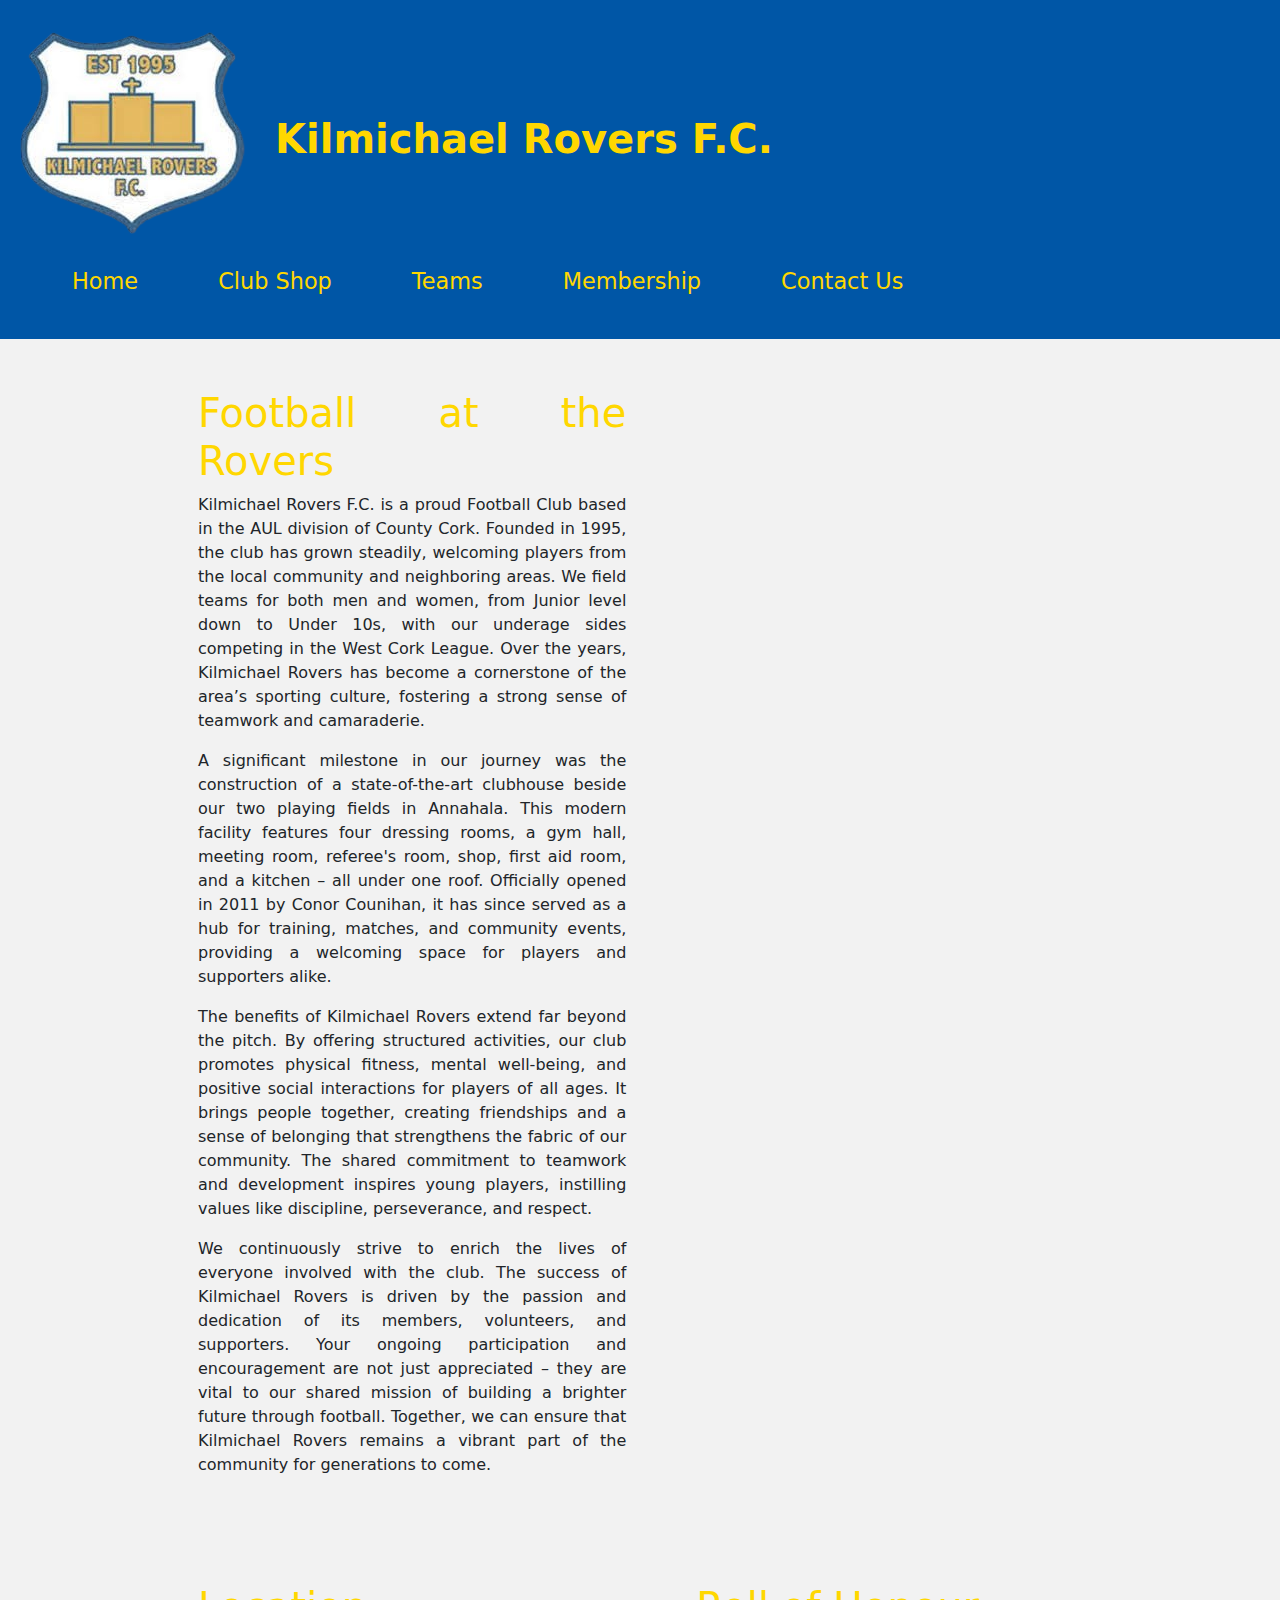
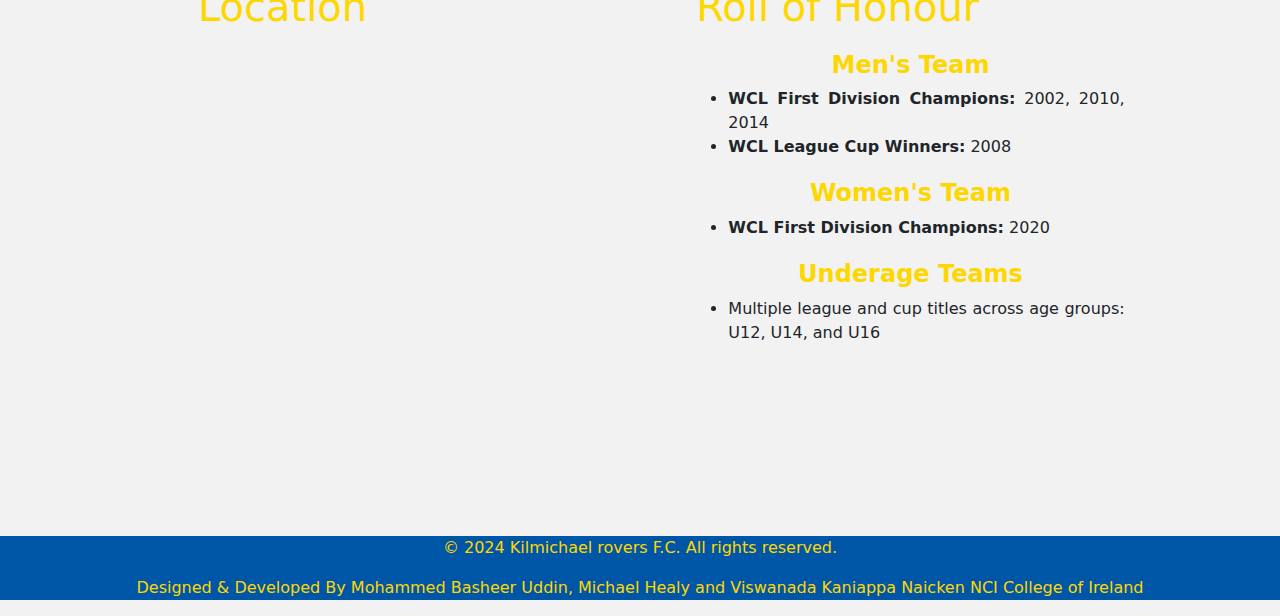
<file: index.html>
<!doctype html>
<head>
<meta name=viewport content="width=device-width,initial-scale=1">
<title>Kilmichael Rovers Home</title>
<link href=https://cdn.jsdelivr.net/npm/bootstrap@5.3.3/dist/css/bootstrap.min.css rel=stylesheet integrity=sha384-QWTKZyjpPEjISv5WaRU9OFeRpok6YctnYmDr5pNlyT2bRjXh0JMhjY6hW+ALEwIH crossorigin=anonymous>
<script src=https://cdn.jsdelivr.net/npm/bootstrap@5.3.3/dist/js/bootstrap.bundle.min.js integrity=sha384-YvpcrYf0tY3lHB60NNkmXc5s9fDVZLESaAA55NDzOxhy9GkcIdslK1eN7N6jIeHz crossorigin=anonymous></script>
<link rel=stylesheet href=style/CA2Style.css>
</head>
<body>
<nav class=navbar>
<div class=top>
<div id=image><img src=imagesCa2/kilmichaelrovers.png alt=Logo></div><h1 class=title>Kilmichael Rovers F.C.</h1>
</div>
<ul class=bar>
<li class=link><a href=index.html>Home</a></li>
<li class=link><a href=Kilmichaelrovers/clubshop.html>Club Shop</a></li>
<li class=link><a href=Kilmichaelrovers/teams.html>Teams</a></li>
<li class=link><a href=Kilmichaelrovers/history.html>Membership</a></li>
<li class=link><a href=Kilmichaelrovers/contactus.html>Contact Us</a></li>
</ul>

</nav>
<div class=row>
<div class=col-lg-5>
<h1>Football at the Rovers</h1>
<p>Kilmichael Rovers F.C. is a proud Football Club based in the AUL division of County Cork. Founded in 1995, the club has grown steadily, welcoming players from the local community and neighboring areas. We field teams for both men and women, from Junior level down to Under 10s, with our underage sides competing in the West Cork League. Over the years, Kilmichael Rovers has become a cornerstone of the area’s sporting culture, fostering a strong sense of teamwork and camaraderie.</p>
<p>A significant milestone in our journey was the construction of a state-of-the-art clubhouse beside our two playing fields in Annahala. This modern facility features four dressing rooms, a gym hall, meeting room, referee's room, shop, first aid room, and a kitchen – all under one roof. Officially opened in 2011 by Conor Counihan, it has since served as a hub for training, matches, and community events, providing a welcoming space for players and supporters alike.</p>
<p>The benefits of Kilmichael Rovers extend far beyond the pitch. By offering structured activities, our club promotes physical fitness, mental well-being, and positive social interactions for players of all ages. It brings people together, creating friendships and a sense of belonging that strengthens the fabric of our community. The shared commitment to teamwork and development inspires young players, instilling values like discipline, perseverance, and respect.</p>
<p>We continuously strive to enrich the lives of everyone involved with the club. The success of Kilmichael Rovers is driven by the passion and dedication of its members, volunteers, and supporters. Your ongoing participation and encouragement are not just appreciated – they are vital to our shared mission of building a brighter future through football. Together, we can ensure that Kilmichael Rovers remains a vibrant part of the community for generations to come. </p>
</div>
<div class=col-lg-5>
<iframe src="https://www.facebook.com/plugins/page.php?href=https%3A%2F%2Fwww.facebook.com%2Fkilmichaelrovers%2F&tabs=timeline&width=450&height=850&small_header=false&adapt_container_width=true&hide_cover=false&show_facepile=true&appId=1245254013100273" width=500 height=1000 style=border:none;overflow:hidden scrolling=no frameborder=0 allowfullscreen allow="autoplay; clipboard-write; encrypted-media; picture-in-picture; web-share"></iframe>
</div>
</div>
<div class=row>
<div class=col-lg-5>
<h1>Location</h1>
<iframe src="https://www.google.com/maps/embed?pb=!1m28!1m12!1m3!1d2463.519748614591!2d-9.012757770292206!3d51.86972452165388!2m3!1f0!2f0!3f0!3m2!1i1024!2i768!4f13.1!4m13!3e6!4m5!1s0x4844e36049cdb0df%3A0x586ca21c39ad0f81!2sKilmichael%20Rovers%20Fc!3m2!1d51.8696475!2d-9.0100705!4m5!1s0x4844e30064f25c11%3A0xf1adab062b52d777!2sInchisine%2C%20Kilmichael%2C%20Co.%20Cork!3m2!1d51.8697533!2d-9.0101801!5e0!3m2!1sen!2sie!4v1733264690429!5m2!1sen!2sie" width=600 height=450 style=border:0 allowfullscreen loading=lazy referrerpolicy=no-referrer-when-downgrade></iframe>
</div>
<div class=col-lg-5>
<h1>Roll of Honour</h1>
<h2>Men's Team</h2>
<ul>
<li><strong>WCL First Division Champions:</strong> 2002, 2010, 2014</li>
<li><strong>WCL League Cup Winners:</strong> 2008</li>
</ul>
<h2>Women's Team</h2>
<ul>
<li><strong>WCL First Division Champions:</strong> 2020</li>
</ul>
<h2>Underage Teams</h2>
<ul>
<li>Multiple league and cup titles across age groups: U12, U14, and U16</li>
</ul>
</div>
</div>
<footer class=footer>
<p>© 2024 Kilmichael rovers F.C. All rights reserved.</p>
<p>Designed & Developed By Mohammed Basheer Uddin, Michael Healy and Viswanada Kaniappa Naicken NCI College of Ireland</p>
</footer>
</body>
</file>
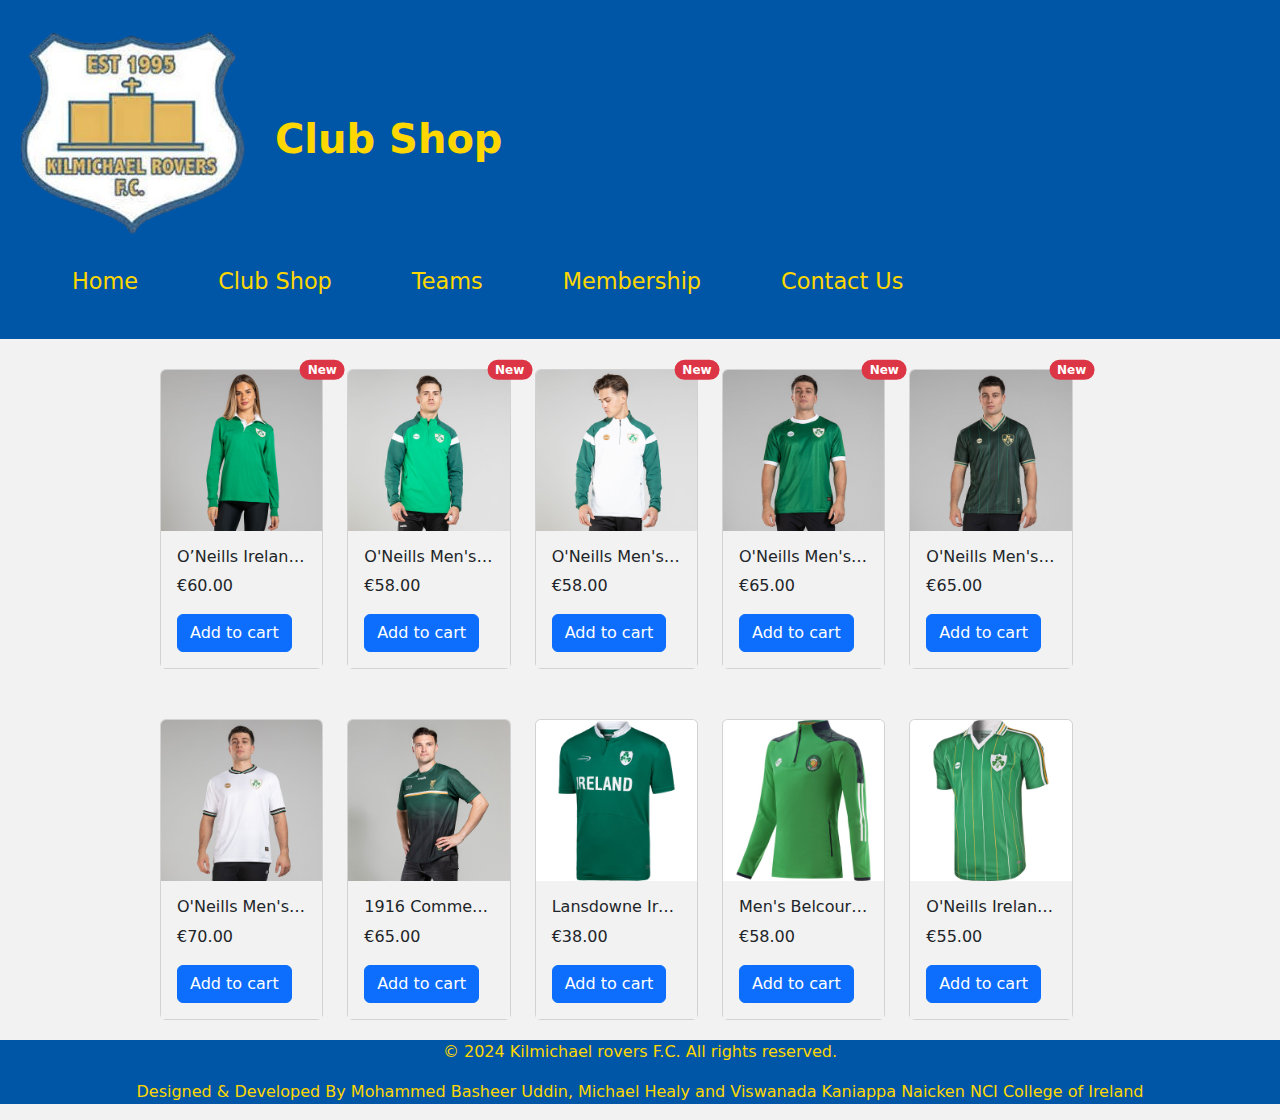
<file: Kilmichaelrovers/clubshop.html>
<!doctype html>
<head>
<meta charset=UTF-8>
<meta name=viewport content="width=device-width,initial-scale-1">
<title>Kilmichael Rovers Club Shop</title>
<link href=https://cdn.jsdelivr.net/npm/bootstrap@5.3.3/dist/css/bootstrap.min.css rel=stylesheet integrity=sha384-QWTKZyjpPEjISv5WaRU9OFeRpok6YctnYmDr5pNlyT2bRjXh0JMhjY6hW+ALEwIH crossorigin=anonymous>
<script src=https://cdn.jsdelivr.net/npm/bootstrap@5.3.3/dist/js/bootstrap.bundle.min.js integrity=sha384-YvpcrYf0tY3lHB60NNkmXc5s9fDVZLESaAA55NDzOxhy9GkcIdslK1eN7N6jIeHz crossorigin=anonymous></script>
<link rel=stylesheet href=../style/CA2Style.css>
</head>
<body>
<nav class=navbar>
<div class=top>
<div id=image><img src=../imagesCa2/kilmichaelrovers.png alt=Logo></div><h1 class=title>Club Shop</h1>
</div>
<ul class=bar>
<li class=link><a href=../index.html>Home</a></li>
<li class=link><a href=../Kilmichaelrovers/clubshop.html>Club Shop</a></li>
<li class=link><a href=../Kilmichaelrovers/teams.html>Teams</a></li>
<li class=link><a href=../Kilmichaelrovers/history.html>Membership</a></li>
<li class=link><a href=../Kilmichaelrovers/contactus.html>Contact Us</a></li>
</ul>

</nav>
<div class=row>
<div class=col-lg-2>
<div class="card expand">
<img src=../imagesCa2/4t5a8026.jpg class=card-img-top alt=...>
<span class="position-absolute top-0 start-100 translate-middle badge rounded-pill bg-danger">New</span>
<div class=card-body>
<h6 class=card-title>O’Neills Ireland Anthem Rugby Shirt</h6>
<p class=card-text>€60.00</p>
<a href=# class="btn btn-primary">Add to cart</a>
</div>
</div>
</div>
<div class=col-lg-2>
<div class="card expand">
<img src=../imagesCa2/4t5a1311.jpg class=card-img-top alt=...>
<span class="position-absolute top-0 start-100 translate-middle badge rounded-pill bg-danger">New</span>
<div class=card-body>
<h6 class=card-title>O'Neills Men's Ireland Premier Brushed Half Zip Green / White</h6>
<p class=card-text>€58.00</p>
<a href=# class="btn btn-primary">Add to cart</a>
</div>
</div>
</div>
<div class=col-lg-2>
<div class="card expand">
<img src=../imagesCa2/4t5a1290.jpg class=card-img-top alt=...>
<span class="position-absolute top-0 start-100 translate-middle badge rounded-pill bg-danger">New</span>
<div class=card-body>
<h6 class=card-title>O'Neills Men's Ireland Premier Brushed Half Zip White / Green</h6>
<p class=card-text>€58.00</p>
<a href=# class="btn btn-primary">Add to cart</a>
</div>
</div>
</div>
<div class=col-lg-2>
<div class="card expand">
<img src=../imagesCa2/4t5a5048-2-new.jpg class=card-img-top alt=...>
<span class="position-absolute top-0 start-100 translate-middle badge rounded-pill bg-danger">New</span>
<div class=card-body>
<h6 class=card-title>O'Neills Men's Ireland Premier Jersey Shamrock Green</h6>
<p class=card-text>€65.00</p>
<a href=# class="btn btn-primary">Add to cart</a>
</div>
</div>
</div>
<div class=col-lg-2>
<div class="card expand">
<img src=../imagesCa2/4t5a5056-new.jpg class=card-img-top alt=...>
<span class="position-absolute top-0 start-100 translate-middle badge rounded-pill bg-danger">New</span>
<div class=card-body>
<h6 class=card-title>O'Neills Men's Ireland Premier Jersey Green / Gold</h6>
<p class=card-text>€65.00</p>
<a href=# class="btn btn-primary">Add to cart</a>
</div>
</div>
</div>
</div>
<div class=row>
<div class=col-lg-2>
<div class="card expand">
<img src=../imagesCa2/4t5a5009-new.jpg class=card-img-top alt=...>
<div class=card-body>
<h6 class=card-title>O'Neills Men's Ireland Premier Jersey Pearl White</h6>
<p class=card-text>€70.00</p>
<a href=# class="btn btn-primary">Add to cart</a>
</div>
</div>
</div>
<div class=col-lg-2>
<div class="card expand">
<img src=../imagesCa2/4t5a1785.jpg class=card-img-top alt=...>
<div class=card-body>
<h6 class=card-title>1916 Commemoration Jersey Green</h6>
<p class=card-text>€65.00</p>
<a href=# class="btn btn-primary">Add to cart</a>
</div>
</div>
</div>
<div class=col-lg-2>
<div class="card expand">
<img src=../imagesCa2/ireland-shamrock-perf-ss-rugby-jersey-green-1.jpg class=card-img-top alt=...>
<div class=card-body>
<h6 class=card-title>Lansdowne Ireland Men's Shamrock Performance Short Sleeve Rugby Top Green</h6>
<p class=card-text>€38.00</p>
<a href=# class="btn btn-primary">Add to cart</a>
</div>
</div>
</div>
<div class=col-lg-2>
<div class="card expand">
<img src=../imagesCa2/belc-184-2-irls-gnmewh-adlt-p1.jpg class=card-img-top alt=...>
<div class=card-body>
<h6 class=card-title>Men's Belcourt Éire Brushed Half Zip Top Green / Marine / White</h6>
<p class=card-text>€58.00</p>
<a href=# class="btn btn-primary">Add to cart</a>
</div>
</div>
</div>
<div class=col-lg-2>
<div class="card expand">
<img src=../imagesCa2/ireland-2014-jersey-green-1_8.jpg class=card-img-top alt=...>
<div class=card-body>
<h6 class=card-title>O'Neills Ireland Retro 2 Stripe Home Jersey</h6>
<p class=card-text>€55.00</p>
<a href=# class="btn btn-primary">Add to cart</a>
</div>
</div>
</div>
</div>
<footer class=footer>
<p>© 2024 Kilmichael rovers F.C. All rights reserved.</p>
<p>Designed & Developed By Mohammed Basheer Uddin, Michael Healy and Viswanada Kaniappa Naicken NCI College of Ireland</p>
</footer>
</body>
</file>
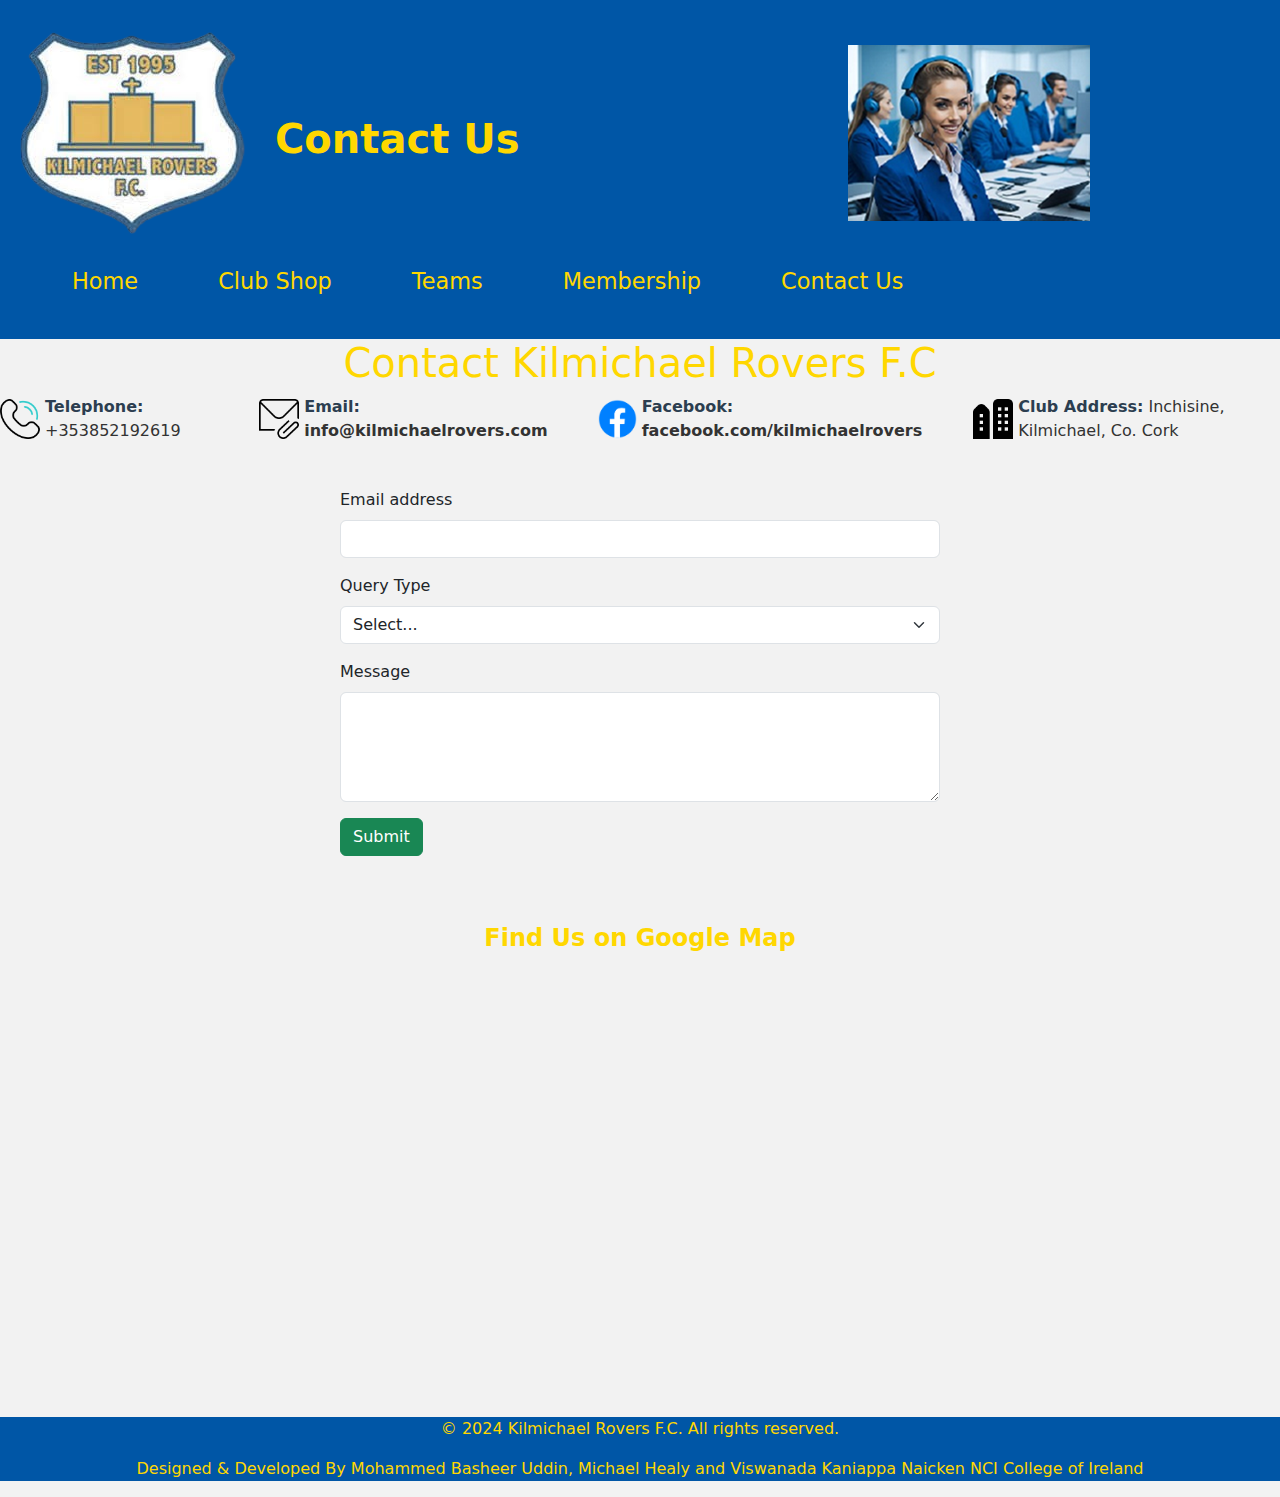
<file: Kilmichaelrovers/contactus.html>
<!DOCTYPE html> <!--already specifies in Index page-->
<html lang="en">

<head>
  <meta charset="UTF-8">
  <meta name="viewport" content="width=device-width, initial-scale=1.0">
  <title>Kilmichael Rovers Contact Us</title>
  
  
  <title>Contact Us</title>
  <link href="https://cdn.jsdelivr.net/npm/bootstrap@5.1.3/dist/css/bootstrap.min.css" rel="stylesheet">
  <link rel="stylesheet" href="../style/CA2Style.css" />
 
 
   <nav class="navbar">
			<div class="top">
    			<div id= "image"><img src="../imagesCa2/kilmichaelrovers.png" alt="Logo"></div><h1 class="title">Contact Us</h1>
    		</div>
	 
	  <nav class="navbar">
			<div class="top right">
    			<div id= "image"><img src="../imagesCa2/contactUs.png" alt="Logo"></div>
    		</div>
	</nav>
	
     <ul class="bar">
 	 				 <li class="link"><a href="../index.html">Home</a></li>
            <li class="link"><a href="../Kilmichaelrovers/clubshop.html">Club Shop</a></li>
            <li class="link"><a href="../Kilmichaelrovers/teams.html">Teams</a></li>
            <li class="link"><a href="../Kilmichaelrovers/history.html">Membership</a></li>
            <li class="link"><a href="../Kilmichaelrovers/contactus.html">Contact Us</a></li>
					</ul>
   
    </nav>
   
   
   
</head>

<body>

  <header class="header">
    <h1><center>Contact Kilmichael Rovers F.C</center></h1>
  </header>
 
  <div class="contact-info-form-container">

   <div class="contact-item">
    <img src="../imagesCa2/phone.png" alt="Telephone Icon" class="contact-icon">
    <div class="contact-text">
      <p><strong>Telephone:</strong> +353852192619</p>
    </div>
  </div>

 
  <div class="contact-item">
    <img src="../imagesCa2/email.png" alt="Email Icon" class="contact-icon">
    <div class="contact-text">
      <p><strong>Email:</strong> <a href="mailto:info@kilmichaelrovers.com">info@kilmichaelrovers.com</a></p>
    </div>
  </div>

  <!-- Facebook Section -->
  <div class="contact-item">
    <img src="../imagesCa2/facebook-icon.png" alt="Facebook" class="contact-icon">
    <div class="contact-text">
      <p><strong>Facebook:</strong> <a href="https://www.facebook.com/kilmichaelrovers/" target="_blank">facebook.com/kilmichaelrovers</a></p>
    </div>
  </div>

  <!-- Office Address Section -->
  <div class="contact-item">
    <img src="../imagesCa2/office.png" alt="Office Icon" class="contact-icon">
    <div class="contact-text">
      <p><strong>Club Address:</strong> Inchisine, Kilmichael, Co. Cork</p>
    </div>
  </div>

</div>

   
  <div class="container form-container"> <!--this tag is used in HTML for organising content with a responsive, fixed-width layout, when using frameworks like Bootstrap-->
    <form id="contactForm" action="#" method="post">
      <div class="mb-3">
        <label for="email" class="form-label">Email address</label>
        <input type="email" class="form-control" id="email" name="email" required>
        <div id="emailError" class="invalid-feedback">Please enter a valid email address.</div>
      </div>

      <div class="mb-3">
        <label for="queryType" class="form-label">Query Type</label>
        <select class="form-select" id="queryType" name="queryType" required>
           <option value="">Select...</option>
           <option value="Player">Player</option>
           <option value="Coach">Coach</option>
           <option value="Supporter">Supporter</option>
        </select>
      </div>

      <div class="mb-3">
        <label for="message" class="form-label">Message</label>
        <textarea class="form-control" id="message" name="message" rows="4" required></textarea>
      </div>

      <button type="submit" class="btn btn-success">Submit</button>
    </form>
  </div>
  
  <!-- Heading for Google Map -->
  <div class="container">
    <h2 class="mt-5"><center>Find Us on Google Map</center></h2>
    
  </div>
  
   
  
  
  
<center>
   <iframe src="https://www.google.com/maps/embed?pb=!1m18!1m12!1m3!1d2463.5179923618816!2d-9.012755024455965!3d51.86975658416898!2m3!1f0!2f0!3f0!3m2!1i1024!2i768!4f13.1!3m3!1m2!1s0x4844e30064f25c11%3A0xf1adab062b52d777!2sKilmichael%20Rovers%20FC!5e0!3m2!1sen!2sie!4v1733349614460!5m2!1sen!2sie" width="600" height="450" style="border:0;" allowfullscreen="" loading="lazy" referrerpolicy="no-referrer-when-downgrade"></iframe></center>
  </div>
  <!-- Google Map Section -->
 <!--  <div id="map" style="height: 450px; width: 100%;"></div> -->
   
  <script>
    document.getElementById('contactForm').addEventListener('submit', function(event) {
      const email = document.getElementById('email');
      if (!email.value.includes('@')) {
        email.classList.add('is-invalid');
        event.preventDefault();
      } else {
        email.classList.remove('is-invalid');
        alert("Thank you! Your message has been submitted.");
        
        // Clear the form fields after the alert
        document.getElementById('contactForm').reset();
      }
    });
  </script>
  <footer class="footer">
    <p>© 2024 Kilmichael Rovers F.C. All rights reserved.</p>
	<p>Designed & Developed By Mohammed Basheer Uddin, Michael Healy and Viswanada Kaniappa Naicken NCI College of Ireland</p>
  </footer>

</body>
</html>
</file>
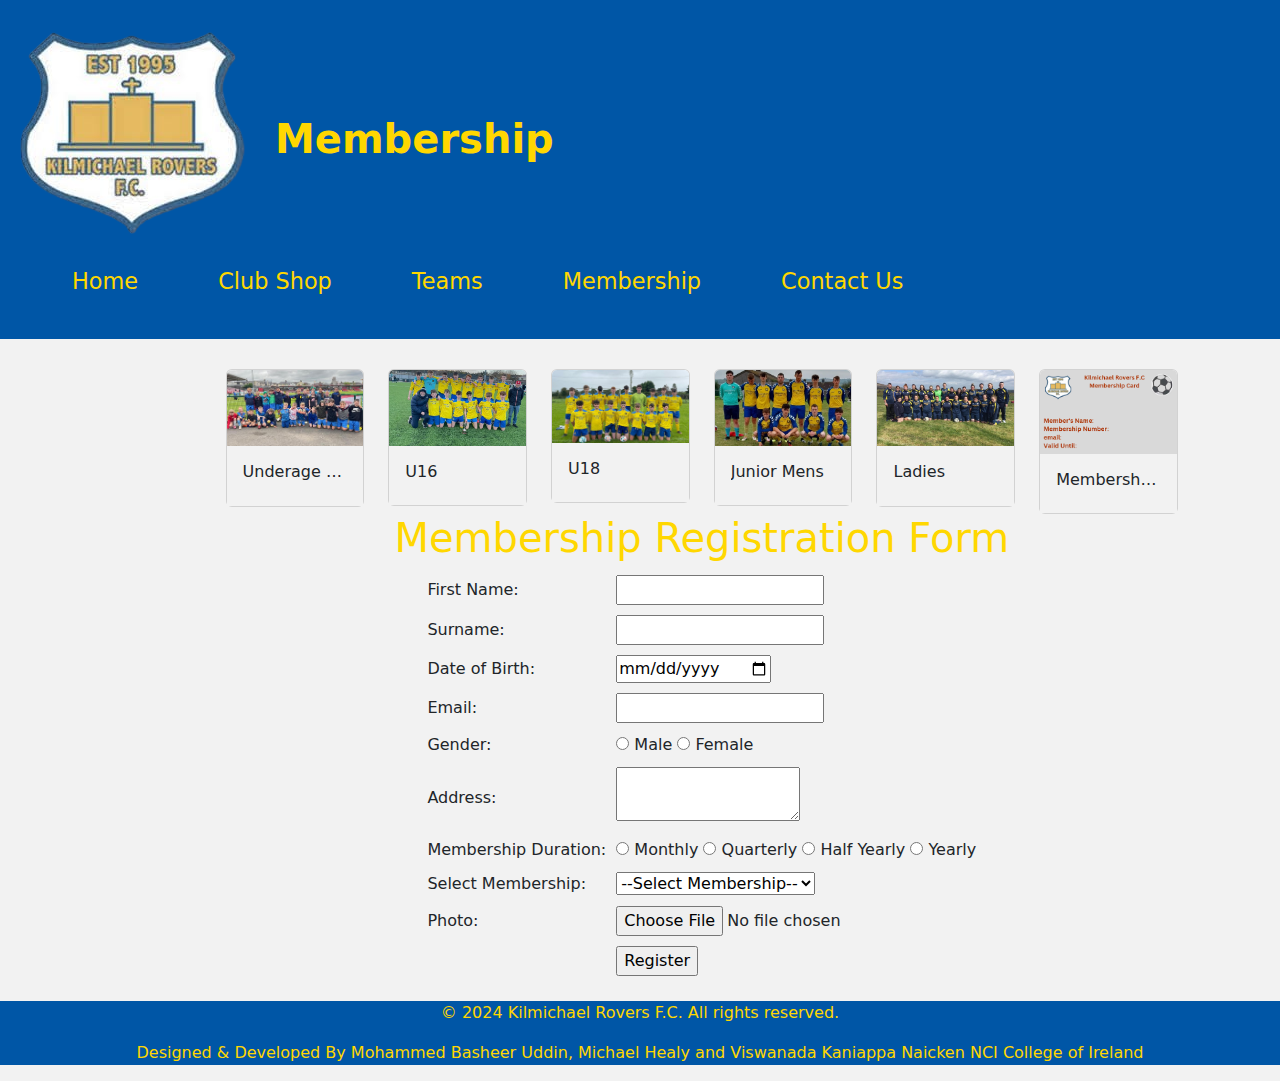
<file: Kilmichaelrovers/history.html>
<!DOCTYPE html>
<html lang="en">
<head>
    <meta charset="UTF-8">
    <meta name="viewport" content="width=device-width, initial-scale=1.0">
     <title>Kilmichael Rovers F.C Membership</title>
	 <link href="https://cdn.jsdelivr.net/npm/bootstrap@5.1.3/dist/css/bootstrap.min.css" rel="stylesheet">
    <link rel="stylesheet" href="../style/CA2Style.css"> <!-- Link to the CSS file -->
	
	
</head>
<body>
    <nav class="navbar">
			<div class="top">
    			<div id= "image"><img src="../imagesCa2/kilmichaelrovers.png" alt="Logo"></div><h1 class="title">Membership</h1>
    			</div>
		
				
	  	          <ul class="bar">
 	 				<li class="link"><a href="../index.html">Home</a></li>
  					<li class="link"><a href="../Kilmichaelrovers/clubshop.html">Club Shop</a></li>
  					<li class="link"><a href="../Kilmichaelrovers/teams.html">Teams</a></li>
  					<li class="link"><a href="../Kilmichaelrovers/history.html">Membership</a></li>
  					<li class="link"><a href="../Kilmichaelrovers/contactus.html">Contact Us</a></li>
					</ul>
				</div>	
		
  		</nav>

   <div class="container">
    <section class="row">
      <!-- Product 1 -->
      <div class="col-md-2">
        <div class="card">
          <img src="../imagesCa2/Underageteam.png" alt="Underageteam" class="card-img-top">
          <div class="card-body">
            <h6 class="card-title">Underage Team</h6>
           </div>
        </div>
     </div>

      <!-- Product 2 -->
      <div class="col-md-2">
        <div class="card">
          <img src="../imagesCa2/KilmichaelU16.png" alt="KilmichaelU16" class="card-img-top">
          <div class="card-body">
           <h6 class="card-title">U16</h6>
            
          </div>
        </div>
      </div>
	  
	   <!-- Product 3 -->
      <div class="col-md-2">
        <div class="card">
          <img src="../imagesCa2/KilmichaelU18.png" alt="KilmichaelU18" class="card-img-top">
          <div class="card-body">
            <h6 class="card-title">U18</h6>
           </div>
        </div>
      </div>
	  
	   <!-- Product 4 -->
      <div class="col-md-2">
        <div class="card">
          <img src="../imagesCa2/kilmichaeljuniormens.png" alt="juniormens" class="card-img-top">
          <div class="card-body">
            <h6 class="card-title">Junior Mens</h6>
           </div>
        </div>
      </div>
	  
	   <!-- Product 5 -->
      <div class="col-md-2">
        <div class="card">
          <img src="../imagesCa2/Kilmichael Rovers ladies.png" alt="ladies" class="card-img-top">
          <div class="card-body">
            <h6 class="card-title">Ladies</h6>
           </div>
        </div>
      </div>
	  
	   <div class="col-md-2">
        <div class="card">
          <img src="../imagesCa2/Membership.png" alt="ladies" class="card-img-top">
          <div class="card-body">
          <h6 class="card-title">MembershipCard</h6>
			
	  
			
           </div>
        </div>
      </div>
	    
	  
	   <header class="header">
    <h1><center>Membership Registration Form</center></h1>
  </header>
    <form name="myform" action="" method="post">
        <table cellpadding="5" cellspacing="5" align="center">
            <tr>
                <td>First Name:</td>
                <td><input type="text" name="fname" required></td>
            </tr>
            <tr>
                <td>Surname:</td>
                <td><input type="text" name="sname" required></td>
            </tr>
            <tr>
                <td>Date of Birth:</td>
                <td><input type="date" name="date" required></td>
            </tr>
            <tr>
                <td>Email:</td>
                <td><input type="email" name="email" required></td>
            </tr>
            <tr>
                <td>Gender:</td>
                <td>
                    <input type="radio" name="gender" value="Male" required> Male
                    <input type="radio" name="gender" value="Female"> Female
                </td>
            </tr>
            <tr>
                <td>Address:</td>
                <td><textarea name="address" required></textarea></td>
            </tr>
            <tr>
                <td>Membership Duration:</td>
                <td>
                    <input type="radio" name="duration" value="Monthly" required> Monthly
                    <input type="radio" name="duration" value="Quarterly"> Quarterly
                    <input type="radio" name="duration" value="Half Yearly"> Half Yearly
                    <input type="radio" name="duration" value="Yearly"> Yearly
                </td>
            </tr>
            <tr>
                <td>Select Membership:</td>
                <td>
                    <select name="Membership" required>
                        <option value="">--Select Membership--</option>
                        <option value="Player">Player</option>
                        <option value="Coach">Coach</option>
                        <option value="Supporter">Supporter</option>
                    </select>
                </td>
            </tr>
            <tr>
                <td>Photo:</td>
                <td><input type="file" name="photo" accept="image/*" required></td>
            </tr>
            <tr>
                <td></td>
                <td><input type="submit" value="Register"></td>
            </tr>
        </table>
    </form>
	
	</div>
	
	<footer class="footer">
    <p>© 2024 Kilmichael Rovers F.C. All rights reserved.</p>
	<p>Designed & Developed By Mohammed Basheer Uddin, Michael Healy and Viswanada Kaniappa Naicken NCI College of Ireland</p>
  </footer>

</body>
</html>
</file>
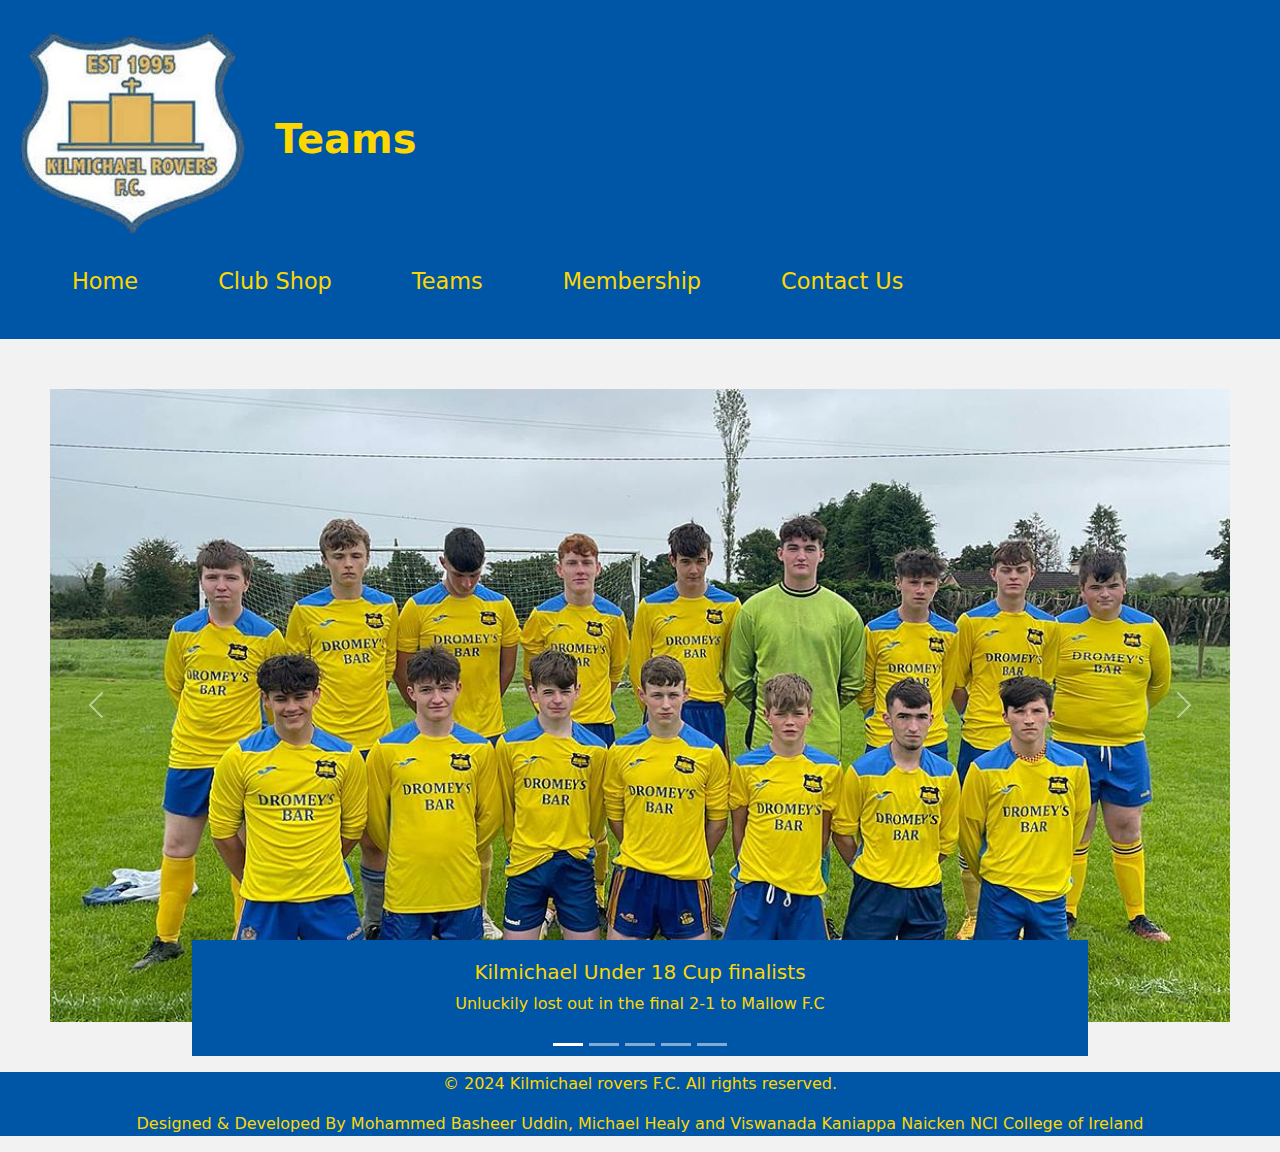
<file: Kilmichaelrovers/teams.html>
<!doctype html>
<head>
<meta charset=UTF-8>
<meta name=viewport content="width=device-width,initial-scale=1">
<title>Kilmichael Rovers Teams</title>
<link href=https://cdn.jsdelivr.net/npm/bootstrap@5.3.3/dist/css/bootstrap.min.css rel=stylesheet integrity=sha384-QWTKZyjpPEjISv5WaRU9OFeRpok6YctnYmDr5pNlyT2bRjXh0JMhjY6hW+ALEwIH crossorigin=anonymous>
<script src=https://cdn.jsdelivr.net/npm/bootstrap@5.3.3/dist/js/bootstrap.bundle.min.js integrity=sha384-YvpcrYf0tY3lHB60NNkmXc5s9fDVZLESaAA55NDzOxhy9GkcIdslK1eN7N6jIeHz crossorigin=anonymous></script>
<link rel=stylesheet href=../style/CA2Style.css>
</head>
<body>
<nav class=navbar>
<div class=top>
<div id=image><img src=../imagesCa2/kilmichaelrovers.png alt=Logo></div><h1 class=title>Teams</h1>
</div>
<ul class=bar>
<li class=link><a href=../index.html>Home</a></li>
<li class=link><a href=../Kilmichaelrovers/clubshop.html>Club Shop</a></li>
<li class=link><a href=../Kilmichaelrovers/teams.html>Teams</a></li>
<li class=link><a href=../Kilmichaelrovers/history.html>Membership</a></li>
<li class=link><a href=../Kilmichaelrovers/contactus.html>Contact Us</a></li>
</ul>

</nav>
<div id=carouselExampleCaptions class="carousel slide">
<div class=carousel-indicators>
<button type=button data-bs-target=#carouselExampleCaptions data-bs-slide-to=0 class=active aria-current=true aria-label="Slide 1"></button>
<button type=button data-bs-target=#carouselExampleCaptions data-bs-slide-to=1 aria-label="Slide 2"></button>
<button type=button data-bs-target=#carouselExampleCaptions data-bs-slide-to=2 aria-label="Slide 3"></button>
<button type=button data-bs-target=#carouselExampleCaptions data-bs-slide-to=3 aria-label="Slide 4"></button>
<button type=button data-bs-target=#carouselExampleCaptions data-bs-slide-to=4 aria-label="Slide 5"></button>
</div>
<div class=carousel-inner>
<div class="carousel-item active">
<img src=../imagesCa2/KilmichaelU18.jpeg class="d-block w-100" alt=KilmichaelU16>
<div class="carousel-caption d-none d-md-block">
<h5>Kilmichael Under 18 Cup finalists</h5>
<p>Unluckily lost out in the final 2-1 to Mallow F.C</p>
</div>
</div>
<div class=carousel-item>
<img src=../imagesCa2/KilmichaelU16.jpg class="d-block w-100" alt=KilmichaelU16>
<div class="carousel-caption d-none d-md-block">
<h5>Kilmichael U16</h5>
<p>Recently victorious in their cup final versus Dunmanway town. Wining 4-1</p>
</div>
</div>
<div class=carousel-item>
<img src="../imagesCa2/Kilmichael Rovers ladies.jpg" class="d-block w-100" alt="Senior Ladies Team">
<div class="carousel-caption d-none d-md-block">
<h5>Kilmichaels Junior Ladies Team</h5>
<p>First junior ladies team to represent Kilmichael</p>
</div>
</div>
<div class=carousel-item>
<img src=../imagesCa2/Underageteam.jpeg class="d-block w-100" alt="Underage team">
<div class="carousel-caption d-none d-md-block">
<h5>Kilmichaels underage team</h5>
<p>Recently our underage team lined out at Turners Cross the home of Cork City F.C.</p>
</div>
</div>
<div class=carousel-item>
<img src=../imagesCa2/kilmichaeljuniormens.jpg class="d-block w-100" alt="Mens Junior Team">
<div class="carousel-caption d-none d-md-block">
<h5>Kilmichaels Mens Junior Team</h5>
<p>Our Junior team leads AUL division one at the half way stage</p>
</div>
</div>
</div>
<button class=carousel-control-prev type=button data-bs-target=#carouselExampleCaptions data-bs-slide=prev>
<span class=carousel-control-prev-icon aria-hidden=true></span>
<span class=visually-hidden>Previous</span>
</button>
<button class=carousel-control-next type=button data-bs-target=#carouselExampleCaptions data-bs-slide=next>
<span class=carousel-control-next-icon aria-hidden=true></span>
<span class=visually-hidden>Next</span>
</button>
</div>
<footer class=footer>
<p>© 2024 Kilmichael rovers F.C. All rights reserved.</p>
<p>Designed & Developed By Mohammed Basheer Uddin, Michael Healy and Viswanada Kaniappa Naicken NCI College of Ireland</p>
</footer>
</body>
</file>
<file: style/CA2Style.css>
body {
   background-color:#F2F2F2;
}	
div{
  background-color:#F2F2F2
}
.navbar {
  display: flex;
  justify-content: flex-start;
  align-items: center;
  background-color: #0056A6;
  padding: 20px ;
}
.title{
  background-color:#0056A6;
  margin-left: -120px;
}

.carousel-caption{
  background-color:#0056A6;
  color: #FFD700;
}
.carousel-item{
  padding: 50px ;
  background-color:#F2F2F2

}

.carousel-indicators {
  background-color:#0056A6;
  color: #FFD700;}

.top{
  display: flex;
  justify-content: space-between;
  align-items: center;
  background-color:#0056A6;
 }

.bar{
  list-style: none;
  display: flex;
   margin: 20px;
   gap:80px;
  width: 100%;
  text-align: center;
  flex-wrap: wrap; 
}


.link a{
  text-decoration: none;
  color: #FFD700;
  font-size: 1.4em;
  transition: color 0.3s ease;
  text-align: center;

}

.link a:hover {
  color: #ff6347;
}
.title {
  color: #FFD700;
  margin-top: 20px;
  font-size: 2.5em; 
  font-weight: bold;
  text-align: center;
  width: 100%;
}

#image {
	padding-right: 150px;
	background-color:#0056A6;
}

#contact-image { /* Contact Us image */
		position:fixed; /* Use fixed to keep the image in place even when scrolling */
		top: 0; /* Aign to the top */
		right: 0; /* align top right */
		margin-top: 10px; /* Add space from the top */
		margin-right: 10px; /* Add space from the right edge */
		/*max-width: 200px; *//* Optional: Limit the image size */
		
		/* Google Map section styling */
    #map {
      height: 400px;
      width: 100%;
    }
}

/* Styles for the Google Map container */
#map {
  height: 450px;  /* Set the height of the map */
  width: 100%;    /* Set the width to full available width */
  border-radius: 8px; /* Optional: gives rounded corners to the map */
  box-shadow: 0 4px 8px rgba(0, 0, 0, 0.1); /* Optional: adds a subtle shadow around the map */
  margin-top: 20px;  /* Adds space between map and previous content */
}

/* Style for the "Find Us on Google Map" heading */
h2 {
  font-size: 24px;
  font-weight: bold;
  color: #FFD700;
  text-align: center; /* Center the heading */
  margin-top: 20px;
}

/* Optional: Add style for the paragraph below the heading */
h3 {
  font-size: 16px;
  color: #FFD700;
  text-align: center;
  margin-bottom: 20px;
}
.class {
	color: #FFD700;
}

.header h1 {
	color: #FFD700;
	text-align: center;
}
h1{
	color: #FFD700;
}
.title {
  color: #FFD700;
  margin-top: 20px;
  font-size: 2.5em; 
  font-weight: bold;
  text-align: center;
  width: 100%;
}
.footer{
background-color: #0056A6;
text-align: center;
color: #FFD700;
}
.row{
    padding: 20px;
    text-align: justify;
    margin-bottom: 0;
    margin-top: 10px; 
	margin-left: 10%;
    padding-bottom: 50px; 
}
.col-lg-7 {
    padding: 40px;
}
.col-lg-5{
  padding: 50px;
  margin-left:30px ; 
}
.row:last-of-type {
/* margin-top: -220px; /* Bring this row closer to the row above */
/* margin-bottom: 50px;  */
}
/* allow card title text to overflow */
.card-title{
	white-space: nowrap;
	overflow: hidden;
	text-overflow: ellipsis;
}






/* Facebook Styling */
.contact-text strong {
  color: #2c3e50; /* Dark color for labels */
}

.contact-text a {
  color: #3b5998; /* Facebook's brand color */
  text-decoration: none; /* Remove underline */
  font-weight: bold;
}

.contact-text a:hover {
  text-decoration: underline; /* Add underline on hover */
}
.contact-item {
  display: flex;
  align-items: center;
  gap: 5px;
  margin-bottom: 5px
  /*margin-left: 10px;
  margin-right: 10px;*/
}
.contact-item: first-child{
	margin-left: 10px;
}
.contact-icon {
  width: 40px; /* Icon size */
  height: 40px;
  object-fit: contain;
}
.contact-text p,
.contact-text a {
  margin: 0;
  font-size: 16px;
  color: #333;
  
 }
 #contact-image { /* Contact Us image */
		position:fixed; /* Use fixed to keep the image in place even when scrolling */
		top: 10px; /* Aign to the top */
		right: 20px; /* align top right */
		width: 150Px;
		Height: auto;
		z-index: 10px;
}
/* General Contact Information Styling */
.contact-info-form-container {
  display: flex;
  justify-content: space-between;
  align-items: flex-start; /* Align items to the right */
 gap:50px;
}
.contact-info {
	display: flex;
	flex-direction: column;
	gap: 10px 
	margin-top: 30px;
	align-items: flex-start;
	padding-left: 15px;
	padding-right: 15px;
}
.form-container {
	display: flex;
	flex-direction: column;
	justify-content: Center;
	align-items: flex-start;
	width: 50%;
}






















#membership-image { position:fixed;top: 10px;right: 20px; width: 150Px;	Height: auto;z-index: 10px;}

.contact-info-form-container {
  display: flex;
  justify-content: space-between;
  align-items: flex-start; 
 gap:50px;
}
.contact-info {
	display: flex;
	flex-direction: column;
	gap: 10px 
	margin-top: 30px;
	align-items: flex-start;
	padding-left: 15px;
	padding-right: 15px;
}
.form-container {
	display: flex;
	flex-direction: column;
	justify-content: Center;
	align-items: flex-start;
	width: 50%;
}

.contact-item {
  display: flex;
  align-items: center;
  gap: 5px;
  margin-bottom: 5px
 
}
.contact-item: first-child{
	margin-left: 10px;
}
.contact-icon {
  width: 40px; 
  height: 40px;
  object-fit: contain;
}

.contact-text p,
.contact-text a {
  margin: 0;
  font-size: 16px;
  color: #333;
  
 }

.form-container form{
	width: 100%;
}
.form-label {
	font-size: 16;
}

.form-control {
	width: 100% 
}
.btn-success {
	width: 100% 
	
.contact-text strong { color: #2c3e50; }

.contact-text a {  color: #3b5998;
  text-decoration: none; font-weight: bold;}

.contact-text a:hover { text-decoration: underline; }

   #map {     height: 400px; width: 100%; }
}


#map {
  height: 900px;  
  width: 200%;   
  border-radius: 8px; 
  box-shadow: 0 4px 8px rgba(0, 0, 0, 0.1); 
  margin-top: 20px; 
}

h2 {
  font-size: 24px;
  font-weight: bold;
  color: #FFD700;
  text-align: center;
  margin-top: 20px;
}

h3 {
  font-size: 16px;
  color: #FFD700;
  text-align: center;
  margin-bottom: 0px;
}
.class {
	color: #FFD700;
}

.header h1 {
	color: #FFD700;
	text-align: center;
}
.title {
  color: #FFD700;
  margin-top: 20px;
  font-size: 2.5em; 
  font-weight: bold;
  text-align: center;
  width: 100%;
}

    .navbar {
      display: flex;
      justify-content: space-between;
      align-items: center;
    }	
	
.form-container {
    max-width: 800px;
    margin: 20px auto;
    padding: 20px;
    background-color: SKY blue;
    border-radius: 8px;
    box-shadow: Green;
	}

.row{
      padding: 20px;}
.col-lg-7 {
    padding: 40px;
}

.col-lg-5 {
      padding:20px;
    }
</file>
